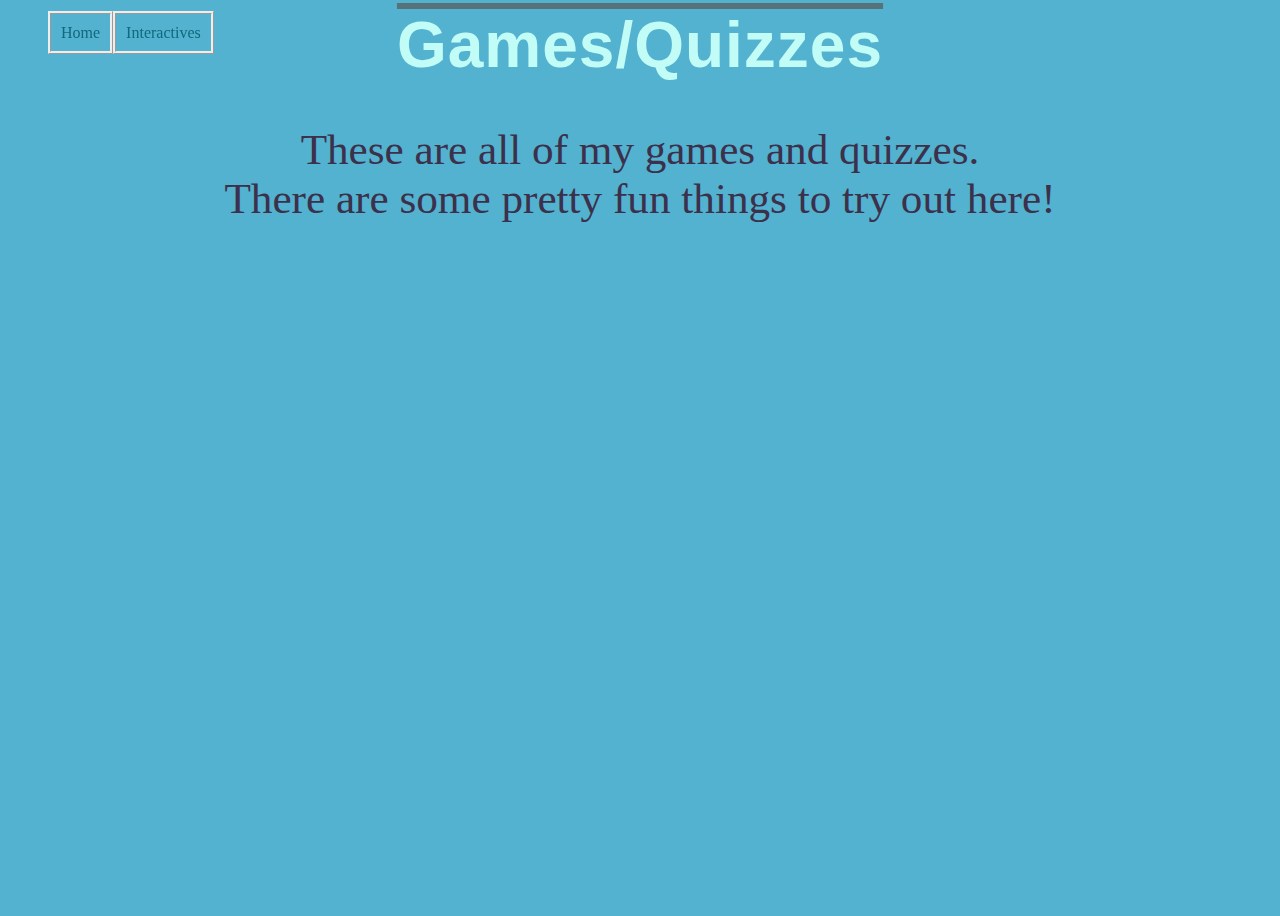
<file: gamespage.html>
<html>
  <head>
    <link rel="stylesheet" href="style.css">
<link rel="icon" type="image/x-icon" href="link to image">
    <link re1 = "https://static.wikia.nocookie.net/unofficial-alphabet-lore/images/9/91/A%28Lowercase%29.png/revision/latest?cb=20221204162859">
    <title> Adith's Cool Website </title>
    </link>
  </head> 
  <body>
    <ul>
      <li><a href = "index.html"> Home </a><li>
      <li><a href = "interactivespage.html"> Interactives </a><li>
    </ul>
    <center>
    <h1> Games/Quizzes </h1>
    <p> These are all of my games and quizzes. <br> There are some pretty fun things to try out here! </p>
      <br>
   <iframe width="392" height="620" style="border: 0px;" src="https://studio.code.org/projects/applab/V1TEa9hzRDZ8h31M_jgauGgBUNfDrvGS6UwzFPID4sR/embed?nosource"></iframe>
      <iframe width="392" height="620" style="border: 0px;" src="https://studio.code.org/projects/applab/RCj51PnRInzCNR9lTwj7VEZNGWxewSuA6si_eyBI6Q6/embed?nosource"></iframe>
    </center>
  </body>
<html>
</file>
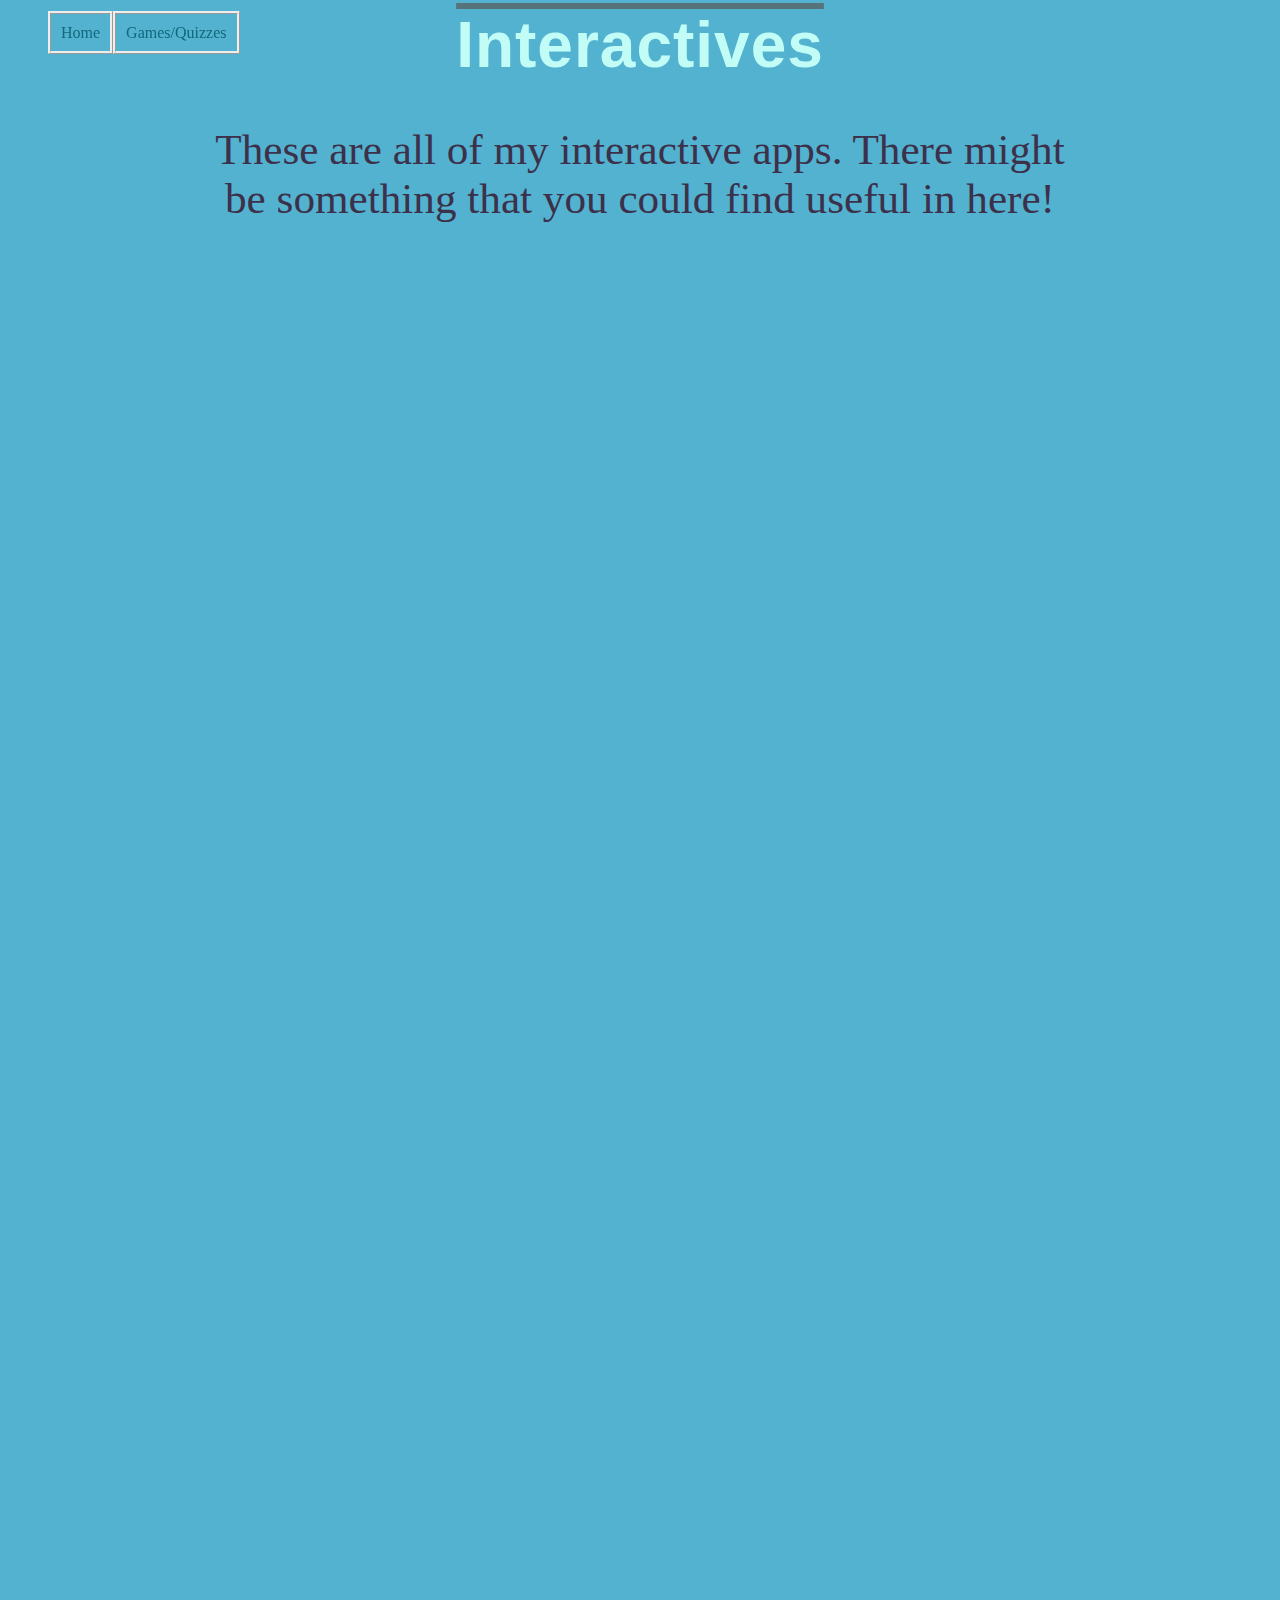
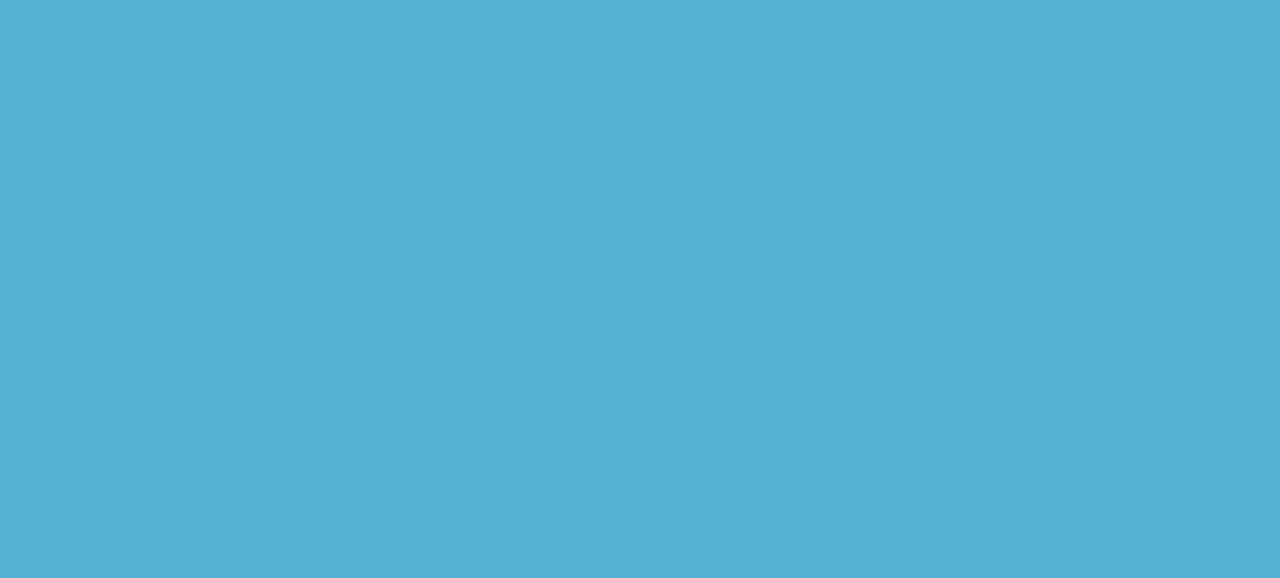
<file: interactivespage.html>
<html>
  <head>
    <link rel="stylesheet" href="style.css">
<link rel="icon" type="image/x-icon" href="link to image">
    <link re1 = "https://static.wikia.nocookie.net/unofficial-alphabet-lore/images/9/91/A%28Lowercase%29.png/revision/latest?cb=20221204162859">
    <title> Adith's Cool Website </title>
    </link>
  </head> 
  <body>
    <ul>
      <li><a href = "index.html"> Home </a> <li>
      <li><a href = "gamespage.html"> Games/Quizzes </a> <li>
    </ul>
    <center>
    <h1> Interactives </h1>
    <p> These are all of my interactive apps. There might  <br> be something that you could find useful in here! </p>
      <br>
    <iframe width="392" height="620" style="border: 0px;" src="https://studio.code.org/projects/applab/E_VIFScmWAnFIciszpcX--LTBaS0GbbKpOPxT29xLkr/embed?nosource"></iframe>
      <iframe width="392" height="620" style="border: 0px;" src="https://studio.code.org/projects/applab/eMdDbwTNVESMT-5SyBcMXN-v6Htso3bh-xFSjt23opf/embed?nosource"></iframe>
      <iframe width="392" height="620" style="border: 0px;" src="https://studio.code.org/projects/applab/ZmMX6r9q5-0b53J8X1dg14hwTZsPNJJxMQbmn5lk1Zf/embed?nosource"></iframe>
      <iframe width="392" height="620" style="border: 0px;" src="https://studio.code.org/projects/applab/59HBfG_GuQRoh9PRItvSgsyr0vd0qBReVIQ9ifx0hOx/embed?nosource"></iframe>
      <br>
      <br>
      <iframe width="392" height="620" style="border: 0px;" src="https://studio.code.org/projects/applab/juB4mlbcFkuO4cdkDiAhea2qYQ19Fr_McfKKKSF8yrH/embed?nosource"></iframe>
      <iframe width="392" height="620" style="border: 0px;" src="https://studio.code.org/projects/applab/ouFK1cgYW4-RuFR5Ye80YIOJ3NPehaVzDAFgPf2lULH/embed?nosource"></iframe>
    </center>
  </body>
<html>
</file>
<file: style.css>
body{
  background-color: #52B2CF;
}
h1{
  font-size:400%;
  letter-spacing:1px;
  color:#C2FCF7;
  text-decoration: overline;
  text-decoration-color: #57737A;
  font-family: "Arial";
}
p{
  font-size:270%;
  font-family: "Brush Script MT";
  color:#3C304B;
}
img{
  width:600px
  
}
iframe{
  
}
ul{
  text-align: center;
  list-style-type: none;
  position: fixed;
}
li{
  float: left;
}
li a{
  padding:10px;
  color:#12687D;
  text-decoration:none;
  font-family: "Brush Script MT";
  border: ridge;
}
li a:hover{
  background-color:#00BD9D;
  color:#8BD7D2;
}
p1{
  font-size:300%;
  text-align: center;
}
</file>
